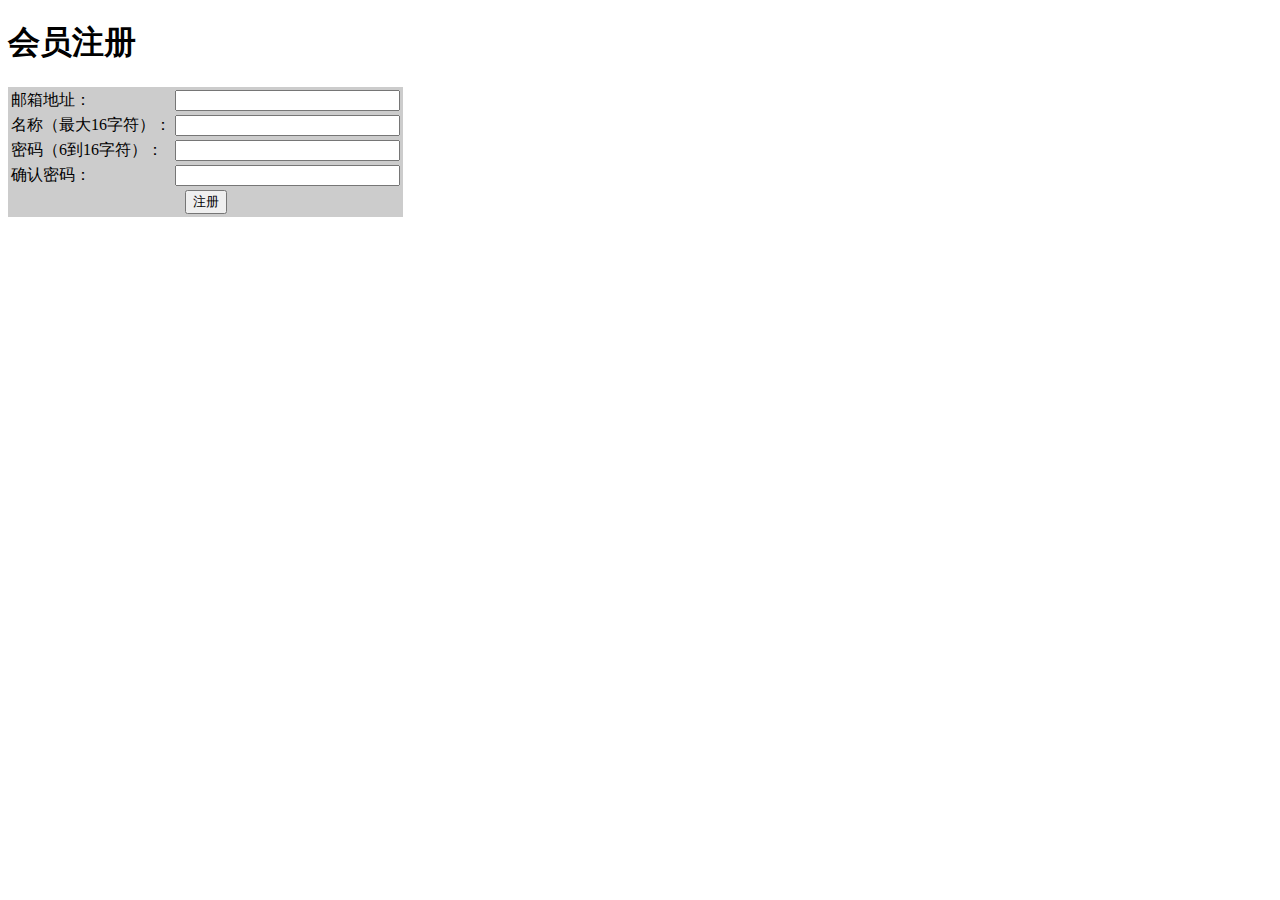
<file: web/register.html>
<!DOCTYPE html>
<html lang="zh">
<head>
    <title>八卦微博</title>
    <meta charset="UTF-8">
</head>
<body>
<h1>会员注册</h1>
<form action="register.do" method="post">
    <table style="background-color: #cccccc">
        <tr>
            <td><label for="email">邮箱地址：</label></td>
            <td><input type="text" id="email" name="email" size="25" maxlength="100"></td>
        </tr>
        <tr>
            <td><label for="username">名称（最大16字符）：</label></td>
            <td><input type="text" id="username" name="username" size="25" maxlength="16"></td>
        </tr>
        <tr>
            <td><label for="password">密码（6到16字符）：</label></td>
            <td><input type="password" id="password" name="password" size="25" maxlength="16"></td>
        </tr>
        <tr>
            <td><label for="confirmedPassword">确认密码：</label></td>
            <td><input type="password" id="confirmedPassword" name="confirmedPasswd" size="25" maxlength="16"></td>
        </tr>
        <tr>
            <td colspan="2" style="text-align: center">
                <input type="submit" value="注册">
            </td>
        </tr>
    </table>
</form>
</body>
</html>
</file>
